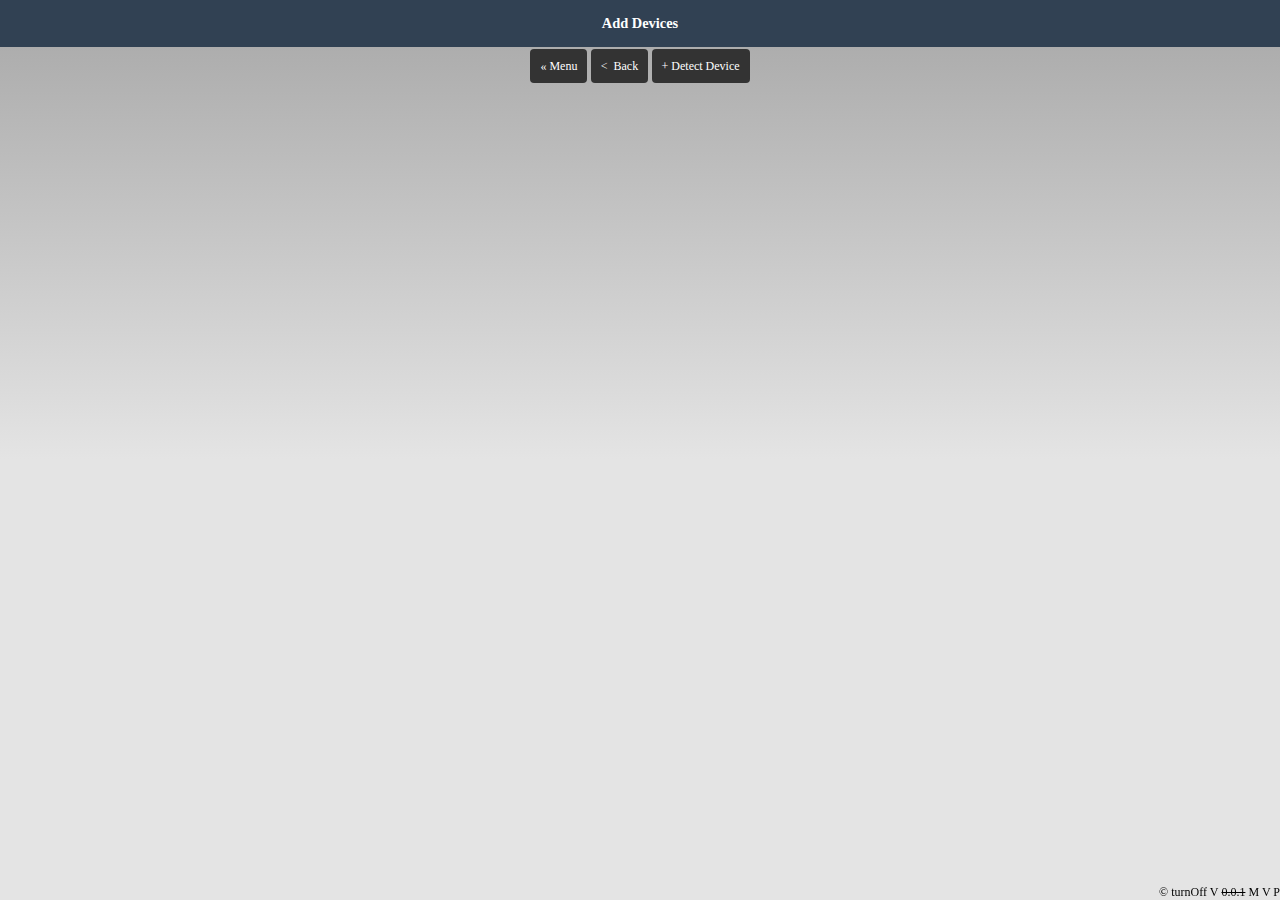
<file: www/addDevice.html>
<!DOCTYPE html>
<html>
<!--
	Author: Md Dalwar Hossain Arif (dharif23@gmail.com)
	Web-structure: Phonegap Hello world app
	HTML code and Design: Md Dalwar Hossain Arif
	Logo Design: David Guzman
-->
<head>
    <meta charset="utf-8" />
    <meta name="format-detection" content="telephone=no" />
    <meta name="msapplication-tap-highlight" content="no" />
    <meta name="viewport" content="user-scalable=no, initial-scale=1, maximum-scale=1, minimum-scale=1, width=device-width" />
    <!-- This is a wide open CSP declaration. To lock this down for production, see below. -->
    <meta http-equiv="Content-Security-Policy" content="default-src * 'unsafe-inline'; style-src 'self' 'unsafe-inline'; media-src *" />
    <!-- Good default declaration:
    * gap: is required only on iOS (when using UIWebView) and is needed for JS->native communication
    * https://ssl.gstatic.com is required only on Android and is needed for TalkBack to function properly
    * Disables use of eval() and inline scripts in order to mitigate risk of XSS vulnerabilities. To change this:
        * Enable inline JS: add 'unsafe-inline' to default-src
        * Enable eval(): add 'unsafe-eval' to default-src
    -->
    <!-- <meta http-equiv="Content-Security-Policy" content="default-src 'self' data: gap: 'unsafe-inline' https://ssl.gstatic.com; style-src 'self' 'unsafe-inline'; media-src *" /> -->

    <link rel="stylesheet" type="text/css" href="css/index.css" />
    <title>Turn Off</title>
</head>

<body>
    <div class="device">
		<p class="header">Add Devices</p>
		<div class="nav">
			<p><a href="home.html" class="button">&laquo;&nbsp;Menu</a>
			<a href="devices.html" class="button">&lt;&nbsp; Back</a>
			<a href="addDevice.html" class="button">+&nbsp;Detect Device</a></p>
		</div>	
    </div>
	<div class="version">
	&copy; turnOff V&nbsp;<strike>0.0.1</strike>&nbsp;M V P
	</div>
</body>

</html>
</file>
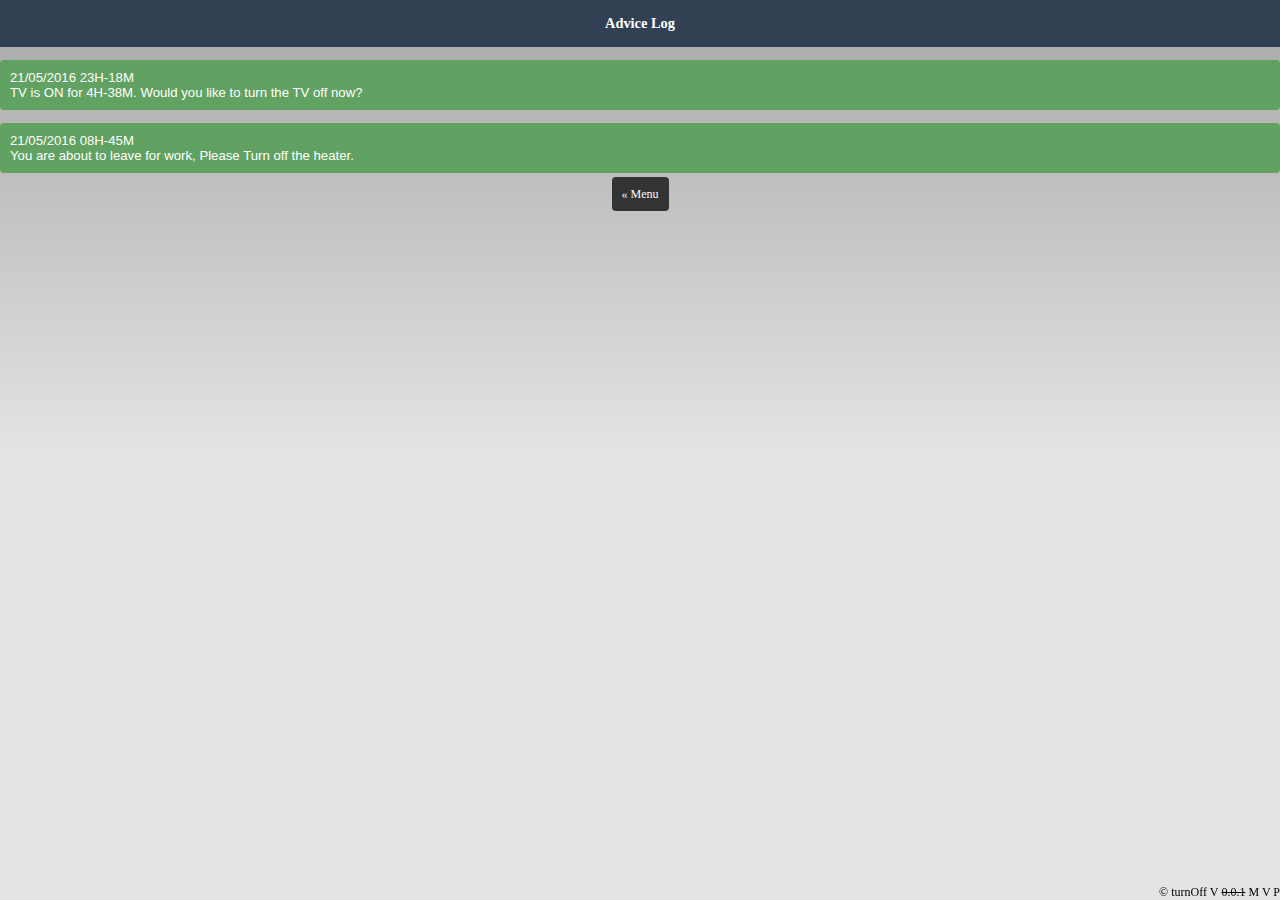
<file: www/advice.html>
<!DOCTYPE html>
<html>
<!--
	Author: Md Dalwar Hossain Arif (dharif23@gmail.com)
	Web-structure: Phonegap Hello world app
	HTML code and Design: Md Dalwar Hossain Arif
	Logo Design: David Guzman
-->
<head>
    <meta charset="utf-8" />
    <meta name="format-detection" content="telephone=no" />
    <meta name="msapplication-tap-highlight" content="no" />
    <meta name="viewport" content="user-scalable=no, initial-scale=1, maximum-scale=1, minimum-scale=1, width=device-width" />
    <!-- This is a wide open CSP declaration. To lock this down for production, see below. -->
    <meta http-equiv="Content-Security-Policy" content="default-src * 'unsafe-inline'; style-src 'self' 'unsafe-inline'; media-src *" />
    <!-- Good default declaration:
    * gap: is required only on iOS (when using UIWebView) and is needed for JS->native communication
    * https://ssl.gstatic.com is required only on Android and is needed for TalkBack to function properly
    * Disables use of eval() and inline scripts in order to mitigate risk of XSS vulnerabilities. To change this:
        * Enable inline JS: add 'unsafe-inline' to default-src
        * Enable eval(): add 'unsafe-eval' to default-src
    -->
    <!-- <meta http-equiv="Content-Security-Policy" content="default-src 'self' data: gap: 'unsafe-inline' https://ssl.gstatic.com; style-src 'self' 'unsafe-inline'; media-src *" /> -->

    <link rel="stylesheet" type="text/css" href="css/index.css" />
    <title>Turn Off</title>
</head>

<body>
    <div class="advice">
		<p class="header">Advice Log</p>
		<div class="msg">
			<p>21/05/2016 23H-18M <br/> TV is ON for 4H-38M. Would you like to turn the TV off now?</p>
			<p>21/05/2016 08H-45M <br/> You are about to leave for work, Please Turn off the heater.</p>
		</div>
    </div>
	<div class="nav">
		<p><a href="home.html" class="button">&laquo;&nbsp;Menu</a></p>
	</div>
	<div class="version">
	&copy; turnOff V&nbsp;<strike>0.0.1</strike>&nbsp;M V P
	</div>
</body>

</html>
</file>
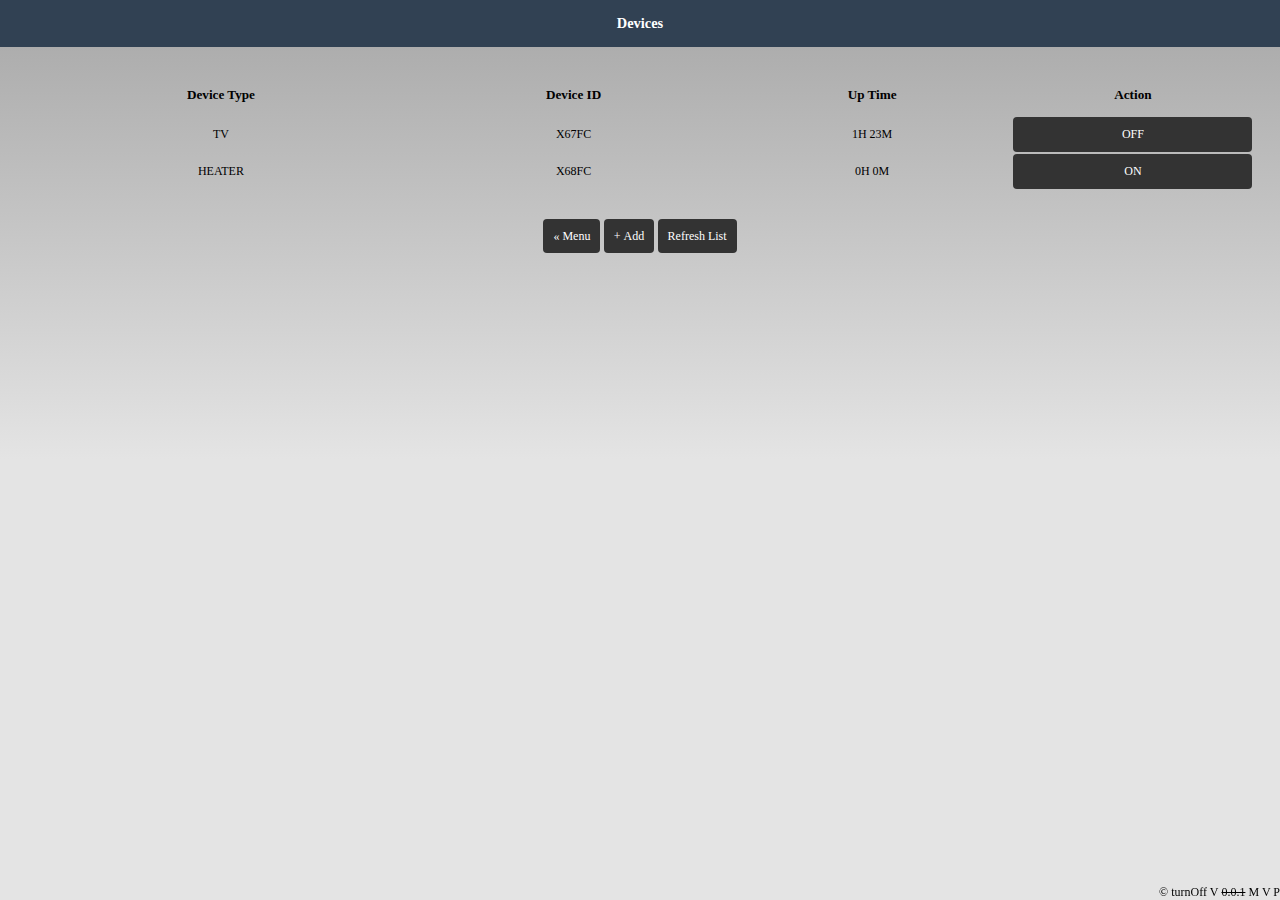
<file: www/devices.html>
<!DOCTYPE html>
<html>
<!--
	Author: Md Dalwar Hossain Arif (dharif23@gmail.com)
	Web-structure: Phonegap Hello world app
	HTML code and Design: Md Dalwar Hossain Arif
	Logo Design: David Guzman
-->
<head>
    <meta charset="utf-8" />
    <meta name="format-detection" content="telephone=no" />
    <meta name="msapplication-tap-highlight" content="no" />
    <meta name="viewport" content="user-scalable=no, initial-scale=1, maximum-scale=1, minimum-scale=1, width=device-width" />
    <!-- This is a wide open CSP declaration. To lock this down for production, see below. -->
    <meta http-equiv="Content-Security-Policy" content="default-src * 'unsafe-inline'; style-src 'self' 'unsafe-inline'; media-src *" />
    <!-- Good default declaration:
    * gap: is required only on iOS (when using UIWebView) and is needed for JS->native communication
    * https://ssl.gstatic.com is required only on Android and is needed for TalkBack to function properly
    * Disables use of eval() and inline scripts in order to mitigate risk of XSS vulnerabilities. To change this:
        * Enable inline JS: add 'unsafe-inline' to default-src
        * Enable eval(): add 'unsafe-eval' to default-src
    -->
    <!-- <meta http-equiv="Content-Security-Policy" content="default-src 'self' data: gap: 'unsafe-inline' https://ssl.gstatic.com; style-src 'self' 'unsafe-inline'; media-src *" /> -->

    <link rel="stylesheet" type="text/css" href="css/index.css" />
    <title>Turn Off</title>
</head>

<body>
    <div class="device">
		<p class="header">Devices</p>
		<table>
			<tr>
				<th>Device Type</th>
				<th>Device ID</th>
				<th>Up Time</th>
				<th>Action</th>
			</tr>
			<tr>
				<td>TV</td>
				<td>X67FC</td>
				<td>1H 23M</td>
				<td class="button">OFF</td>
			</tr>
			<tr>
				<td>HEATER</td>
				<td>X68FC</td>
				<td>0H 0M</td>
				<td class="button">ON</td>
			</tr>
		</table>
    </div>
	<div class="nav">
		<p><a href="home.html" class="button">&laquo;&nbsp;Menu</a>
		<a href="addDevice.html" class="button">+&nbsp;Add</a>
		<a href="devices.html" class="button">Refresh List</a></p>
	</div>
	<div class="version">
	&copy; turnOff V&nbsp;<strike>0.0.1</strike>&nbsp;M V P
	</div>
</body>

</html>
</file>
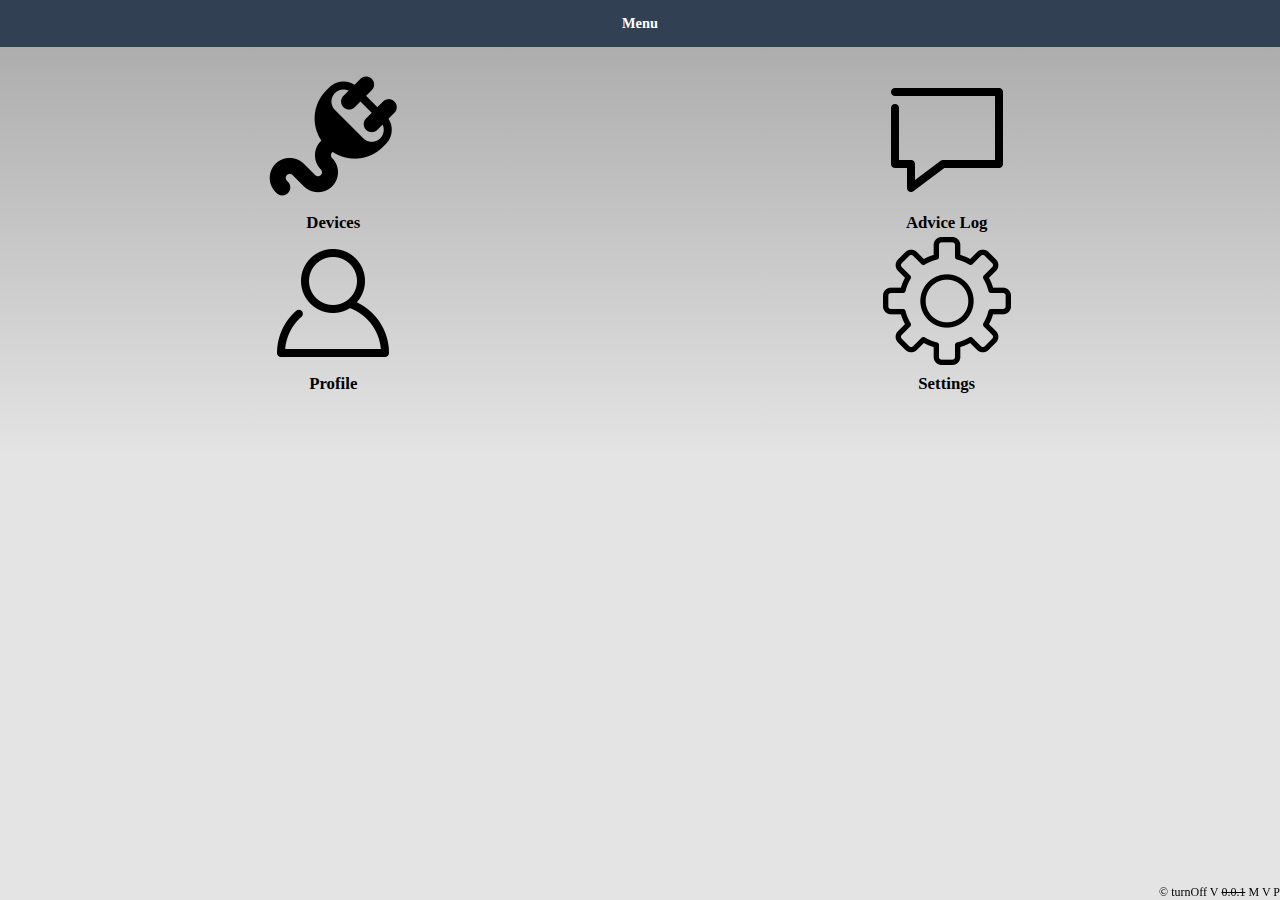
<file: www/home.html>
<!DOCTYPE html>
<html>
<!--
	Author: Md Dalwar Hossain Arif (dharif23@gmail.com)
	Web-structure: Phonegap Hello world app
	HTML code and Design: Md Dalwar Hossain Arif
	Logo Design: David Guzman
-->
<head>
    <meta charset="utf-8" />
    <meta name="format-detection" content="telephone=no" />
    <meta name="msapplication-tap-highlight" content="no" />
    <meta name="viewport" content="user-scalable=no, initial-scale=1, maximum-scale=1, minimum-scale=1, width=device-width" />
    <!-- This is a wide open CSP declaration. To lock this down for production, see below. -->
    <meta http-equiv="Content-Security-Policy" content="default-src * 'unsafe-inline'; style-src 'self' 'unsafe-inline'; media-src *" />
    <!-- Good default declaration:
    * gap: is required only on iOS (when using UIWebView) and is needed for JS->native communication
    * https://ssl.gstatic.com is required only on Android and is needed for TalkBack to function properly
    * Disables use of eval() and inline scripts in order to mitigate risk of XSS vulnerabilities. To change this:
        * Enable inline JS: add 'unsafe-inline' to default-src
        * Enable eval(): add 'unsafe-eval' to default-src
    -->
    <!-- <meta http-equiv="Content-Security-Policy" content="default-src 'self' data: gap: 'unsafe-inline' https://ssl.gstatic.com; style-src 'self' 'unsafe-inline'; media-src *" /> -->

    <link rel="stylesheet" type="text/css" href="css/index.css" />
    <title>Turn Off</title>
</head>

<body>
    <div class="menu">
		<p class="header">Menu</p>
		<table class="tbl">
			<tr>
				<td><a href="devices.html"><img src="img/plug.png"></a></td>
				<td><a href="advice.html"><img src="img/advice.png"></a></td>
			</tr>
			<tr>
				<td>Devices</td>
				<td>Advice Log</td>
			</tr>
			<tr>
				<td><a href="profile.html"><img src="img/profile.png"></a></td>
				<td><a href="settings.html"><img src="img/settings.png"></a></td>
			</tr>
			<tr>
				<td>Profile</td>
				<td>Settings</td>
			</tr>
		</table>
    </div>
	<div class="version">
	&copy; turnOff V&nbsp;<strike>0.0.1</strike>&nbsp;M V P
	</div>
</body>

</html>
</file>
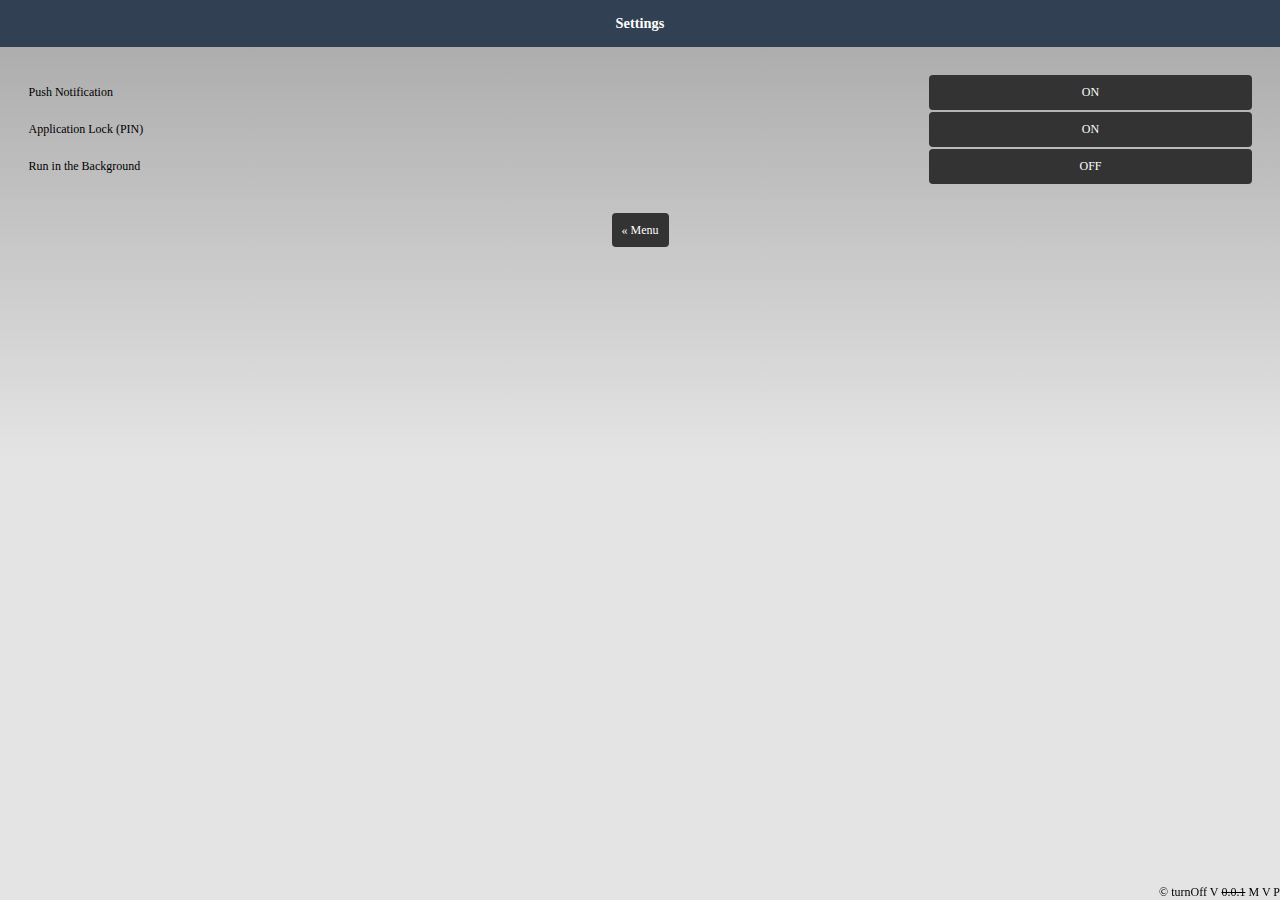
<file: www/settings.html>
<!DOCTYPE html>
<html>
<!--
	Author: Md Dalwar Hossain Arif (dharif23@gmail.com)
	Web-structure: Phonegap Hello world app
	HTML code and Design: Md Dalwar Hossain Arif
	Logo Design: David Guzman
-->
<head>
    <meta charset="utf-8" />
    <meta name="format-detection" content="telephone=no" />
    <meta name="msapplication-tap-highlight" content="no" />
    <meta name="viewport" content="user-scalable=no, initial-scale=1, maximum-scale=1, minimum-scale=1, width=device-width" />
    <!-- This is a wide open CSP declaration. To lock this down for production, see below. -->
    <meta http-equiv="Content-Security-Policy" content="default-src * 'unsafe-inline'; style-src 'self' 'unsafe-inline'; media-src *" />
    <!-- Good default declaration:
    * gap: is required only on iOS (when using UIWebView) and is needed for JS->native communication
    * https://ssl.gstatic.com is required only on Android and is needed for TalkBack to function properly
    * Disables use of eval() and inline scripts in order to mitigate risk of XSS vulnerabilities. To change this:
        * Enable inline JS: add 'unsafe-inline' to default-src
        * Enable eval(): add 'unsafe-eval' to default-src
    -->
    <!-- <meta http-equiv="Content-Security-Policy" content="default-src 'self' data: gap: 'unsafe-inline' https://ssl.gstatic.com; style-src 'self' 'unsafe-inline'; media-src *" /> -->

    <link rel="stylesheet" type="text/css" href="css/index.css" />
    <title>Turn Off</title>
</head>

<body>
    <div class="settings">
		<p class="header">Settings</p>
		<table>
			<tr>
				<td>Push Notification</td>
				<td class="button">ON</td>
			</tr>
			<tr>
				<td>Application Lock (PIN)</td>
				<td class="button">ON</td>
			</tr>
			<tr>
				<td>Run in the Background</td>
				<td class="button">OFF</td>
			</tr>
		</table>
    </div>
	<div class="nav">
		<p><a href="home.html" class="button">&laquo;&nbsp;Menu</a></p>
	</div>
	<div class="version">
	&copy; turnOff V&nbsp;<strike>0.0.1</strike>&nbsp;M V P
	</div>
</body>

</html>
</file>
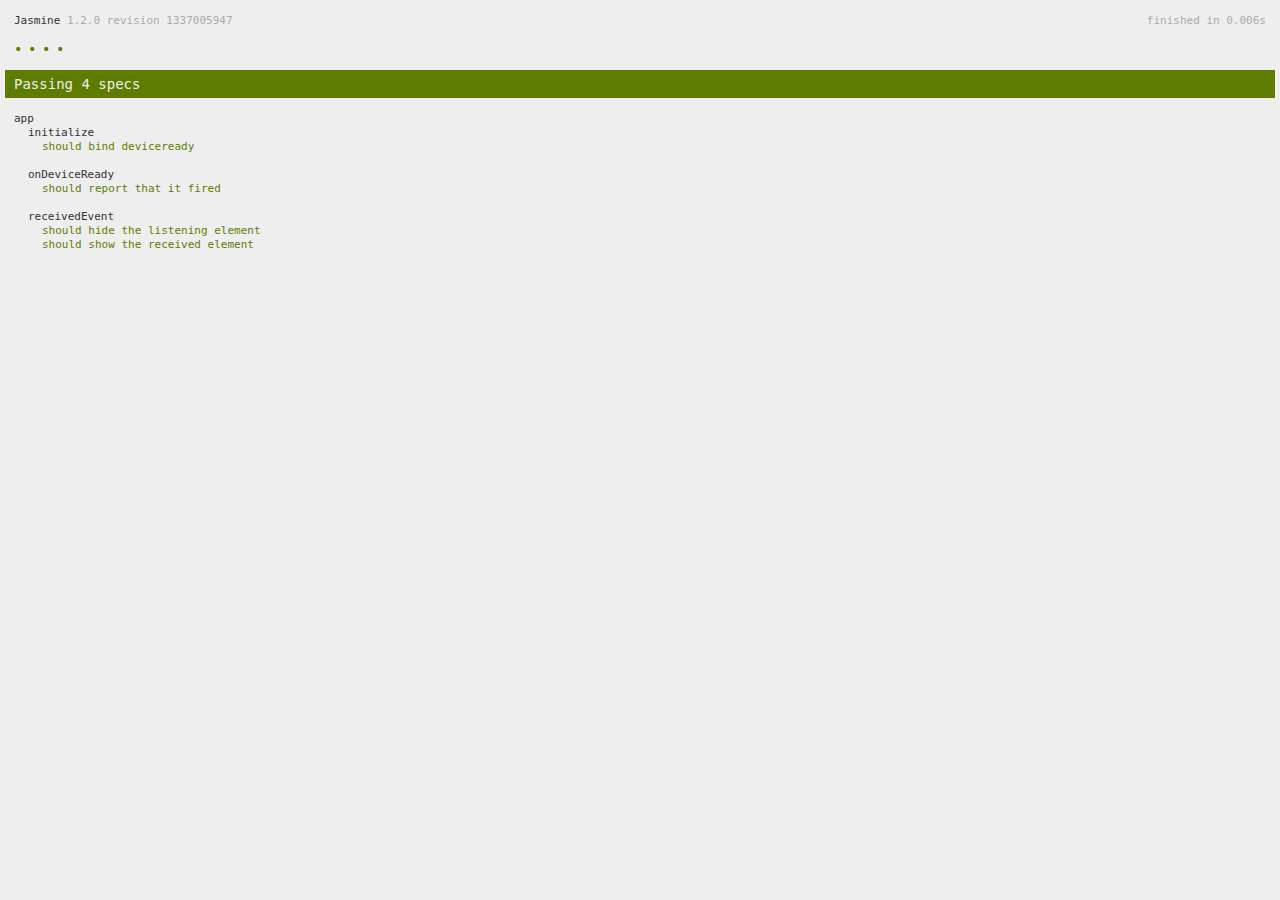
<file: www/spec.html>
<!DOCTYPE html>
<!--
    Licensed to the Apache Software Foundation (ASF) under one
    or more contributor license agreements.  See the NOTICE file
    distributed with this work for additional information
    regarding copyright ownership.  The ASF licenses this file
    to you under the Apache License, Version 2.0 (the
    "License"); you may not use this file except in compliance
    with the License.  You may obtain a copy of the License at

    http://www.apache.org/licenses/LICENSE-2.0

    Unless required by applicable law or agreed to in writing,
    software distributed under the License is distributed on an
    "AS IS" BASIS, WITHOUT WARRANTIES OR CONDITIONS OF ANY
     KIND, either express or implied.  See the License for the
    specific language governing permissions and limitations
    under the License.
-->
<html>
    <head>
        <title>Jasmine Spec Runner</title>

        <!-- jasmine source -->
        <link rel="shortcut icon" type="image/png" href="spec/lib/jasmine-1.2.0/jasmine_favicon.png">
        <link rel="stylesheet" type="text/css" href="spec/lib/jasmine-1.2.0/jasmine.css">
        <script type="text/javascript" src="spec/lib/jasmine-1.2.0/jasmine.js"></script>
        <script type="text/javascript" src="spec/lib/jasmine-1.2.0/jasmine-html.js"></script>

        <!-- include source files here... -->
        <script type="text/javascript" src="js/index.js"></script>

        <!-- include spec files here... -->
        <script type="text/javascript" src="spec/helper.js"></script>
        <script type="text/javascript" src="spec/index.js"></script>

        <script type="text/javascript">
            (function() {
                var jasmineEnv = jasmine.getEnv();
                jasmineEnv.updateInterval = 1000;

                var htmlReporter = new jasmine.HtmlReporter();

                jasmineEnv.addReporter(htmlReporter);

                jasmineEnv.specFilter = function(spec) {
                    return htmlReporter.specFilter(spec);
                };

                var currentWindowOnload = window.onload;

                window.onload = function() {
                    if (currentWindowOnload) {
                        currentWindowOnload();
                    }
                    execJasmine();
                };

                function execJasmine() {
                    jasmineEnv.execute();
                }
            })();
        </script>
    </head>
    <body>
        <div id="stage" style="display:none;"></div>
    </body>
</html>
</file>
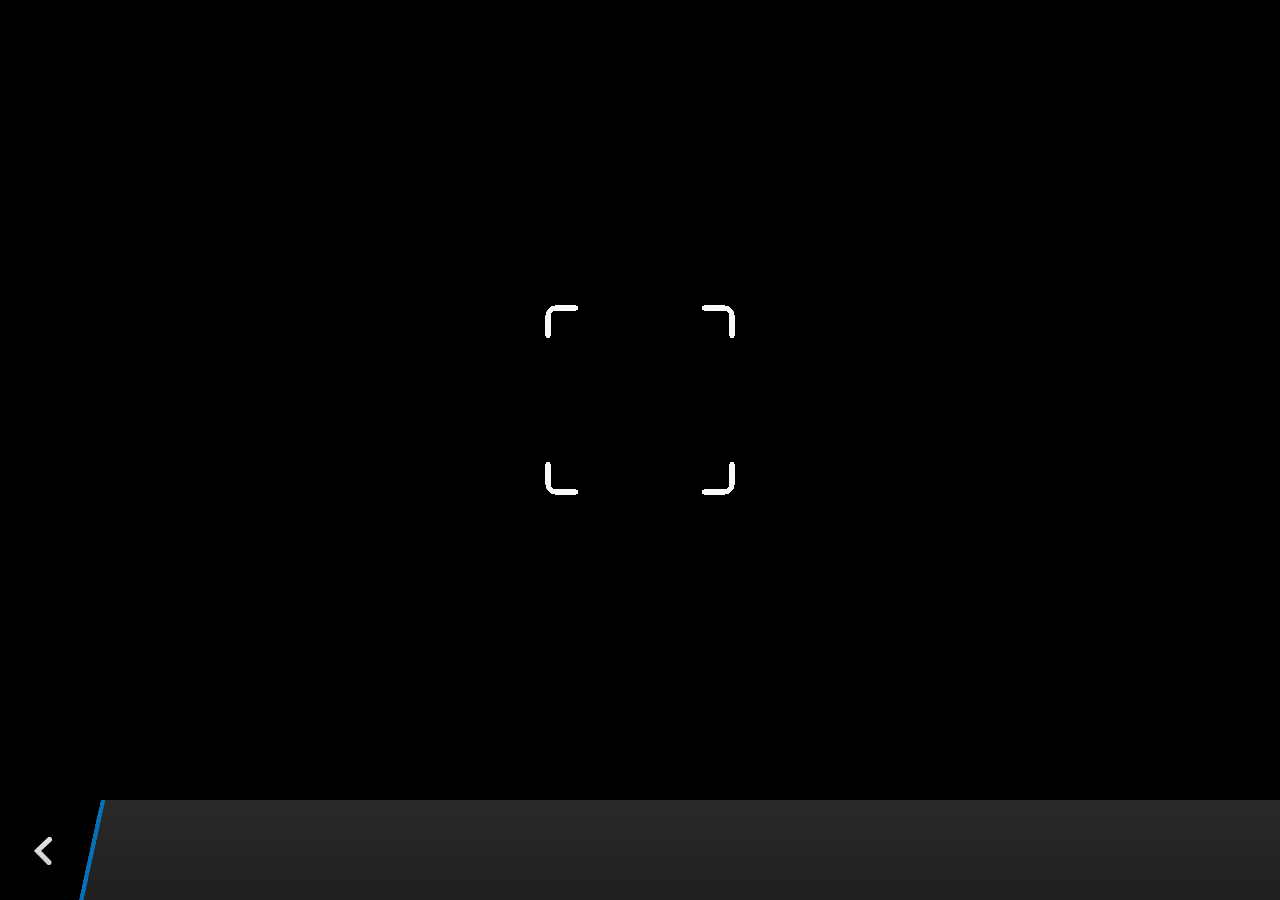
<file: plugins/cordova-plugin-camera/www/blackberry10/assets/camera.html>
<!--
 Licensed under the Apache License, Version 2.0 (the "License");
 you may not use this file except in compliance with the License.
 You may obtain a copy of the License at

 http://www.apache.org/licenses/LICENSE-2.0

 Unless required by applicable law or agreed to in writing, software
 distributed under the License is distributed on an "AS IS" BASIS,
 WITHOUT WARRANTIES OR CONDITIONS OF ANY KIND, either express or implied.
 See the License for the specific language governing permissions and
 limitations under the License.
 -->
<!DOCTYPE HTML>
<html lang="en">
    <head>
        <meta charset="utf-8">
        <script src="camera.js" type="text/javascript"></script>
        <script>
            var meta = document.createElement("meta");
            meta.setAttribute('name','viewport');
            meta.setAttribute('content','initial-scale='+ (1/window.devicePixelRatio) + ',user-scalable=no');
            document.getElementsByTagName('head')[0].appendChild(meta);
        </script>
    </head>
    <style type="text/css">
        body {
            background-color: black;
        }
        .action-bar {
            position: fixed;
            left: 0px;
            bottom: 0px;
            height: 100px;
            width: 100%;
            background-image: linear-gradient(rgb(41, 41, 41), rgb(32, 32, 32));
        }
        .action-bar-back {
            width: 78px;
            height: 100px;
            background-color: black;
        }
        .action-bar-divider {
            position: fixed;
            bottom: 0px;
            left: 78px;
            width: 28px;
            height: 100px;
            background-image: url([data-uri]);
        }
        .action-bar-back-button {
            position: fixed;
            bottom: 35px;
            left: 34px;
            width: 18px;
            height: 28px;
            background-image: url([data-uri]);
        }
        .camera-cross-hairs {
            position: fixed;
            top: 50%;
            left: 50%;
            -webkit-transform: translate(-50%, -147px);
            width: 194px;
            height: 195px;
            background-image: url([data-uri]); 
        }
    </style>
    <body>
        <div id="camera">
            <video id="v"></video>
            <div class="camera-cross-hairs"></div>
        </div>
        <canvas id="c" style="display: none;"></canvas>
        <div class="action-bar">
            <div id="back" class="action-bar-back">
                <div class="action-bar-back-button"></div>
            </div>
            <div class="action-bar-divider"></div>
        </div>
    </body>
</html>
</file>
<file: www/css/index.css>
* {
    -webkit-tap-highlight-color: rgba(0,0,0,0); /* make transparent link selection, adjust last value opacity 0 to 1.0 */
}

body {
    -webkit-touch-callout: none;                /* prevent callout to copy image, etc when tap to hold */
    -webkit-text-size-adjust: none;             /* prevent webkit from resizing text to fit */
    -webkit-user-select: none;                  /* prevent copy paste, to allow, change 'none' to 'text' */
    background-color:#E4E4E4;
    background-image:linear-gradient(top, #A7A7A7 0%, #E4E4E4 51%);
    background-image:-webkit-linear-gradient(top, #A7A7A7 0%, #E4E4E4 51%);
    background-image:-ms-linear-gradient(top, #A7A7A7 0%, #E4E4E4 51%);
    background-image:-webkit-gradient(
        linear,
        left top,
        left bottom,
        color-stop(0, #A7A7A7),
        color-stop(0.51, #E4E4E4)
    );
    background-attachment:fixed;
    font-family: calibri,'HelveticaNeue-Light', 'HelveticaNeue', Helvetica, Arial, sans-serif;
    font-size:12px;
    height:100%;
    margin:0px;
    padding:0px;
    /*text-transform:uppercase;*/
    width:100%;
}

/* Portrait layout (default) */
.app {
    background:url(../img/logo.png) no-repeat center top; /* 170px x 200px */
    position:absolute;             /* position in the center of the screen */
    left:50%;
    top:50%;
    height:50px;                   /* text area height */
    width:225px;                   /* text area width */
    text-align:center;
    padding:180px 0px 0px 0px;     /* image height is 200px (bottom 20px are overlapped with text) */
    margin:-115px 0px 0px -112px;  /* offset vertical: half of image height and text area height */
                                   /* offset horizontal: half of text area width */
}

/* Landscape layout (with min-width) */
@media screen and (min-aspect-ratio: 1/1) and (min-width:400px) {
    .app {
        background-position:left center;
        padding:75px 0px 75px 170px;  /* padding-top + padding-bottom + text area = image height */
        margin:-90px 0px 0px -198px;  /* offset vertical: half of image height */
                                      /* offset horizontal: half of image width and text area width */
    }
}
.event {
    border-radius:4px;
    -webkit-border-radius:4px;
    color:#FFFFFF;
    font-size:12px;
    margin:0px 30px;
    padding:10px;
}
.event.listening {
    background-color:#333333;
    display:block;
}
.event.received {
    background-color:#4B946A;
    display:none;
}
.button{
	border-radius:4px;
    -webkit-border-radius:4px;
    color:#FFFFFF;
    font-size:12px;
    padding:10px;
	text-decoration: none;
	text-align: center;
	background-color: #333333;
	font-family: calibri, tahoma;
}
.version{
	position: fixed;
	bottom: 0;
	right: 0;
	height: auto;
	width: auto;
	font-family: calibri, tahoma;
}
.header{
	font-family: calibri, tahoma;
	font-weight: bold;
	font-size: 120%;
	color: #FFFFFF;
	text-align: center;
	background: #314153;
	margin: 0;
	padding: 15px;
}
body table{
	width: 100%;
	padding: 2%;
	font-family: calibri, tahoma;
	margin: auto;
}
.menu table{
	text-align: center;
}
.menu table td{
	font-size: 140%;
	font-weight: bold;
}
.device table{
	text-align: center;	
}
.device table th{
	font-size: 110%;
	padding: 1%;
	font-weight: bold;
}
.device table td a{
	text-decoration: none;
	color: #FFFFFF;
}
.nav{
	text-align: center;
}
.advice .msg p{
	border-radius:4px;
    -webkit-border-radius: 4px;
    color: #FFFFFF;
    font-size: 110%;
    padding: 10px;
	background-color: #61A161;
}
@keyframes fade {
    from { opacity: 1.0; }
    50% { opacity: 0.5; }
    to { opacity: 1.0; }
}
@-webkit-keyframes fade {
    from { opacity: 1.0; }
    50% { opacity: 0.5; }
    to { opacity: 1.0; }
}
.blink {
    animation:fade 3000ms infinite;
    -webkit-animation:fade 3000ms infinite;
}
</file>
<file: www/spec/lib/jasmine-1.2.0/jasmine.css>
body { background-color: #eeeeee; padding: 0; margin: 5px; overflow-y: scroll; }

#HTMLReporter { font-size: 11px; font-family: Monaco, "Lucida Console", monospace; line-height: 14px; color: #333333; }
#HTMLReporter a { text-decoration: none; }
#HTMLReporter a:hover { text-decoration: underline; }
#HTMLReporter p, #HTMLReporter h1, #HTMLReporter h2, #HTMLReporter h3, #HTMLReporter h4, #HTMLReporter h5, #HTMLReporter h6 { margin: 0; line-height: 14px; }
#HTMLReporter .banner, #HTMLReporter .symbolSummary, #HTMLReporter .summary, #HTMLReporter .resultMessage, #HTMLReporter .specDetail .description, #HTMLReporter .alert .bar, #HTMLReporter .stackTrace { padding-left: 9px; padding-right: 9px; }
#HTMLReporter #jasmine_content { position: fixed; right: 100%; }
#HTMLReporter .version { color: #aaaaaa; }
#HTMLReporter .banner { margin-top: 14px; }
#HTMLReporter .duration { color: #aaaaaa; float: right; }
#HTMLReporter .symbolSummary { overflow: hidden; *zoom: 1; margin: 14px 0; }
#HTMLReporter .symbolSummary li { display: block; float: left; height: 7px; width: 14px; margin-bottom: 7px; font-size: 16px; }
#HTMLReporter .symbolSummary li.passed { font-size: 14px; }
#HTMLReporter .symbolSummary li.passed:before { color: #5e7d00; content: "\02022"; }
#HTMLReporter .symbolSummary li.failed { line-height: 9px; }
#HTMLReporter .symbolSummary li.failed:before { color: #b03911; content: "x"; font-weight: bold; margin-left: -1px; }
#HTMLReporter .symbolSummary li.skipped { font-size: 14px; }
#HTMLReporter .symbolSummary li.skipped:before { color: #bababa; content: "\02022"; }
#HTMLReporter .symbolSummary li.pending { line-height: 11px; }
#HTMLReporter .symbolSummary li.pending:before { color: #aaaaaa; content: "-"; }
#HTMLReporter .bar { line-height: 28px; font-size: 14px; display: block; color: #eee; }
#HTMLReporter .runningAlert { background-color: #666666; }
#HTMLReporter .skippedAlert { background-color: #aaaaaa; }
#HTMLReporter .skippedAlert:first-child { background-color: #333333; }
#HTMLReporter .skippedAlert:hover { text-decoration: none; color: white; text-decoration: underline; }
#HTMLReporter .passingAlert { background-color: #a6b779; }
#HTMLReporter .passingAlert:first-child { background-color: #5e7d00; }
#HTMLReporter .failingAlert { background-color: #cf867e; }
#HTMLReporter .failingAlert:first-child { background-color: #b03911; }
#HTMLReporter .results { margin-top: 14px; }
#HTMLReporter #details { display: none; }
#HTMLReporter .resultsMenu, #HTMLReporter .resultsMenu a { background-color: #fff; color: #333333; }
#HTMLReporter.showDetails .summaryMenuItem { font-weight: normal; text-decoration: inherit; }
#HTMLReporter.showDetails .summaryMenuItem:hover { text-decoration: underline; }
#HTMLReporter.showDetails .detailsMenuItem { font-weight: bold; text-decoration: underline; }
#HTMLReporter.showDetails .summary { display: none; }
#HTMLReporter.showDetails #details { display: block; }
#HTMLReporter .summaryMenuItem { font-weight: bold; text-decoration: underline; }
#HTMLReporter .summary { margin-top: 14px; }
#HTMLReporter .summary .suite .suite, #HTMLReporter .summary .specSummary { margin-left: 14px; }
#HTMLReporter .summary .specSummary.passed a { color: #5e7d00; }
#HTMLReporter .summary .specSummary.failed a { color: #b03911; }
#HTMLReporter .description + .suite { margin-top: 0; }
#HTMLReporter .suite { margin-top: 14px; }
#HTMLReporter .suite a { color: #333333; }
#HTMLReporter #details .specDetail { margin-bottom: 28px; }
#HTMLReporter #details .specDetail .description { display: block; color: white; background-color: #b03911; }
#HTMLReporter .resultMessage { padding-top: 14px; color: #333333; }
#HTMLReporter .resultMessage span.result { display: block; }
#HTMLReporter .stackTrace { margin: 5px 0 0 0; max-height: 224px; overflow: auto; line-height: 18px; color: #666666; border: 1px solid #ddd; background: white; white-space: pre; }

#TrivialReporter { padding: 8px 13px; position: absolute; top: 0; bottom: 0; left: 0; right: 0; overflow-y: scroll; background-color: white; font-family: "Helvetica Neue Light", "Lucida Grande", "Calibri", "Arial", sans-serif; /*.resultMessage {*/ /*white-space: pre;*/ /*}*/ }
#TrivialReporter a:visited, #TrivialReporter a { color: #303; }
#TrivialReporter a:hover, #TrivialReporter a:active { color: blue; }
#TrivialReporter .run_spec { float: right; padding-right: 5px; font-size: .8em; text-decoration: none; }
#TrivialReporter .banner { color: #303; background-color: #fef; padding: 5px; }
#TrivialReporter .logo { float: left; font-size: 1.1em; padding-left: 5px; }
#TrivialReporter .logo .version { font-size: .6em; padding-left: 1em; }
#TrivialReporter .runner.running { background-color: yellow; }
#TrivialReporter .options { text-align: right; font-size: .8em; }
#TrivialReporter .suite { border: 1px outset gray; margin: 5px 0; padding-left: 1em; }
#TrivialReporter .suite .suite { margin: 5px; }
#TrivialReporter .suite.passed { background-color: #dfd; }
#TrivialReporter .suite.failed { background-color: #fdd; }
#TrivialReporter .spec { margin: 5px; padding-left: 1em; clear: both; }
#TrivialReporter .spec.failed, #TrivialReporter .spec.passed, #TrivialReporter .spec.skipped { padding-bottom: 5px; border: 1px solid gray; }
#TrivialReporter .spec.failed { background-color: #fbb; border-color: red; }
#TrivialReporter .spec.passed { background-color: #bfb; border-color: green; }
#TrivialReporter .spec.skipped { background-color: #bbb; }
#TrivialReporter .messages { border-left: 1px dashed gray; padding-left: 1em; padding-right: 1em; }
#TrivialReporter .passed { background-color: #cfc; display: none; }
#TrivialReporter .failed { background-color: #fbb; }
#TrivialReporter .skipped { color: #777; background-color: #eee; display: none; }
#TrivialReporter .resultMessage span.result { display: block; line-height: 2em; color: black; }
#TrivialReporter .resultMessage .mismatch { color: black; }
#TrivialReporter .stackTrace { white-space: pre; font-size: .8em; margin-left: 10px; max-height: 5em; overflow: auto; border: 1px inset red; padding: 1em; background: #eef; }
#TrivialReporter .finished-at { padding-left: 1em; font-size: .6em; }
#TrivialReporter.show-passed .passed, #TrivialReporter.show-skipped .skipped { display: block; }
#TrivialReporter #jasmine_content { position: fixed; right: 100%; }
#TrivialReporter .runner { border: 1px solid gray; display: block; margin: 5px 0; padding: 2px 0 2px 10px; }
</file>
